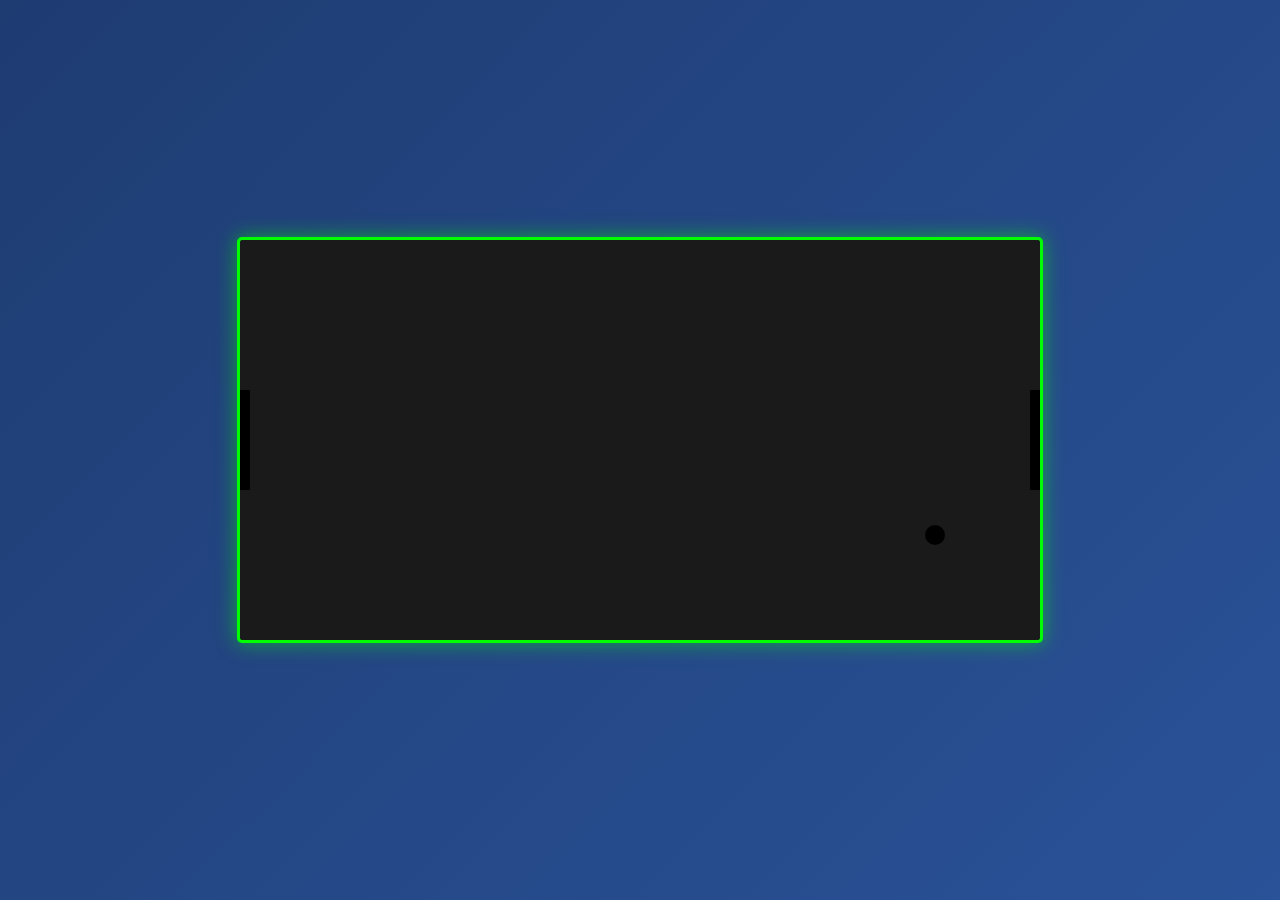
<file: index.html>
<!DOCTYPE html>
<html>
<head>
<title>Pong Game</title>
<link rel="stylesheet" href="style.css">
</head>

<body>

<canvas id="pong" width="800" height="400"></canvas>

<script src="game.js"></script>

</body>
</html>
</file>
<file: style.css>
* {
            margin: 0;
            padding: 0;
            box-sizing: border-box;
        }

        body {
            display: flex;
            justify-content: center;
            align-items: center;
            height: 100vh;
            background: linear-gradient(135deg, #1e3c72 0%, #2a5298 100%);
            font-family: Arial, sans-serif;
        }

        .container {
            text-align: center;
        }

        canvas {
            background: #1a1a1a;
            border: 3px solid #00ff00;
            border-radius: 5px;
            display: block;
            box-shadow: 0 0 20px rgba(0, 255, 0, 0.5);
            margin-bottom: 20px;
        }

        .controls {
            color: white;
            font-size: 14px;
            line-height: 1.8;
        }

        .controls p {
            margin: 5px 0;
        }

        .reset-btn {
            margin-top: 15px;
            padding: 10px 20px;
            font-size: 16px;
            background: #00ff00;
            border: none;
            border-radius: 5px;
            cursor: pointer;
            font-weight: bold;
            color: black;
            transition: all 0.3s;
        }

        .reset-btn:hover {
            background: #00cc00;
            transform: scale(1.05);
        }
</file>
